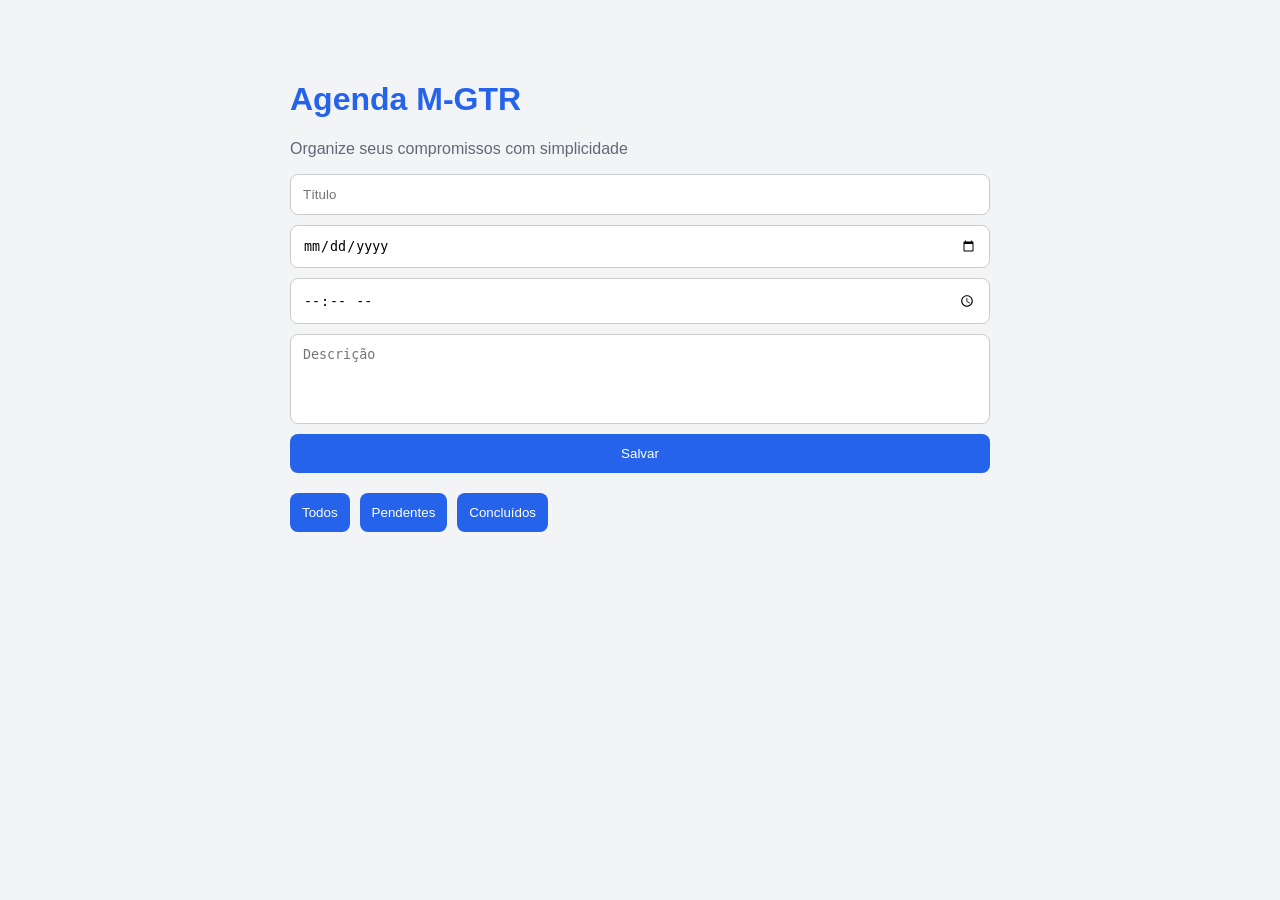
<file: index.html>
<index.html>
<DOCTYPE html>
<html lang="pt-BR">
<head>
    <meta charset="UTF-8" />
    <meta name="viewport" content="width=device-width, initial-scale=1.0" />
    <title>Agenda M-GTR</title>
    <link rel="stylesheet" href="style.css" />

</head>
<body>
    <div class="container">
        <header>
            <h1>Agenda M-GTR</h1>
            <p>Organize seus compromissos com simplicidade</p>
        </header>

        <section class="form-area">
            <form id="taskForm">
                <input type="text" id="title" placeholder="Título" required />
                <input type="date" id="date" required />
                <input type="time" id="time" required />

                <textarea id="description" placeholder="Descrição"></textarea>

                <button type="submit">Salvar</button>

            </form>
        </section>

        <section class="filter-area">
            <button data-filter="all">Todos</button>
            <button data-filter="pending">Pendentes</button>
            <button data-filter="done">Concluídos</button>

        </section>
        <section id="taskList" class="task-list"></section> 
    </div>
    <script src="script.js"></script>
</body>
</html>
</file>
<file: style.css>
style.css
{
    margin: 0;
    padding: 0;
    box-sizing: border-box;
}

body {
    font-family: Arial, sans-serif;
    background: #f3f4f6;
    color: #222;
}

.container {
    max-width: 700px;
    margin: 40px auto;
    padding: 20px;
}

header h1 {
    color: #2563eb;
}

header p {
    color: #667;
}

.form-area,
.filter-area,
.task-list {
    margin-bottom: 20px;
}

form {
    display: grid;
    gap: 10px;
}

input,
textarea,
button {
    padding: 12px;
    border-radius: 8px;
    border: 1px solid #ccc;
}

textarea {
    resize: none;
    height: 90px;
}

button {
    background: #2563eb;
    color: white;
    cursor: pointer;
    border: none;

}

button hover { 
    opacity: 0.9;
}

.filter-area {
    display: flex;
    gap: 10px;
}

.task-card {
    background: white;
    padding: 15px;
    border-radius: 10px;
    margin-bottom: 10px;
    box-shadow: 0 2px 5px rgba(0, 0, 0, 0.08);

}

.task-card.done {
    opacity: 0.7;
    text-decoration: line-through;
}

.actions {
    margin-top: 10px;
    display: flex;
    gap: 8px;
}
</file>
